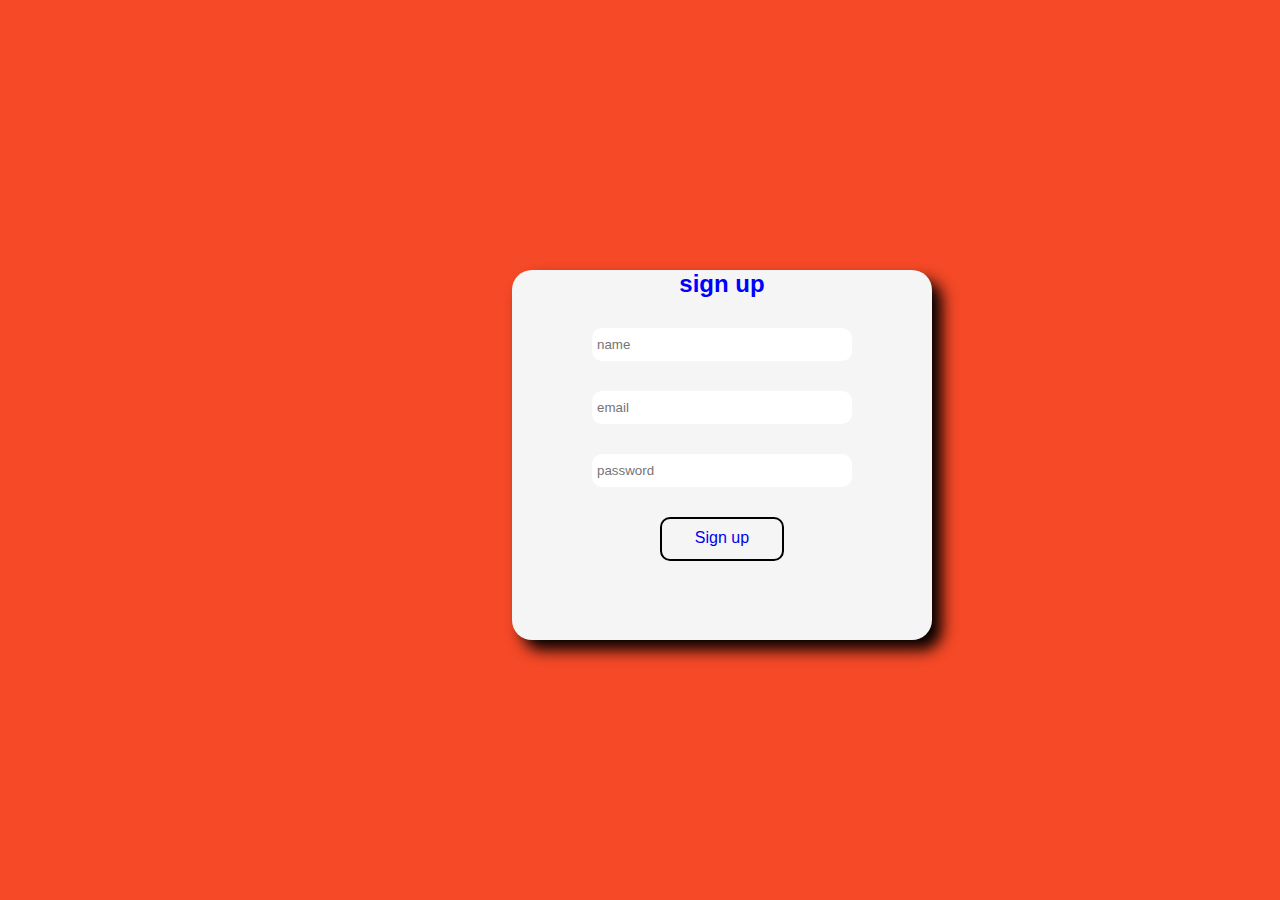
<file: register.html>
<!DOCTYPE html>
<html lang="en">
<head>
    <meta charset="UTF-8">
    <meta name="viewport" content="width=<<device-width>>, initial-scale=1.0">
    <title>Document</title>
    <link rel="stylesheet" href="register.css">
</head>
<body>
    <div class="main">
         <h2>sign up</h2>
    <form>
        <input class="inp" type="text" placeholder="name">
        
        <input class="inp" type="text" placeholder="email">
        <input class="inp" type="password" placeholder="password">
        <a href="#"id="sub">Sign up</a>
          
    </form>
    </div>
    
</body>
</html>
</file>
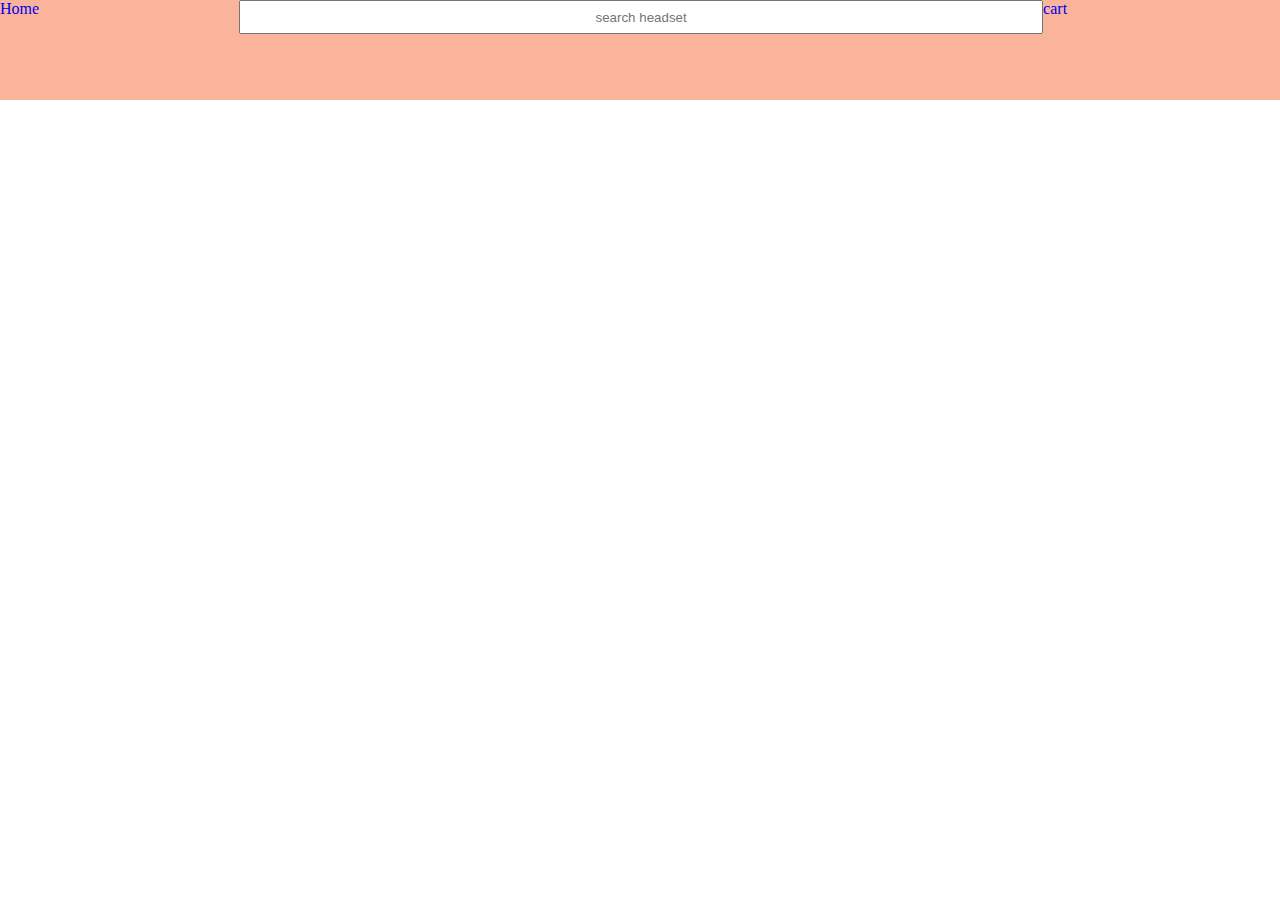
<file: song.html>
<!DOCTYPE html>
<html lang="en">
<head>
    <meta charset="UTF-8">
    <meta name="viewport" content="width=<device-width>, initial-scale=1.0">
    <title>Document</title>
    <link rel="stylesheet" href="song.css">
</head>
<body>
    <header>
        <div class="navbar">
            <a class="anc" href="#">Home</a>
            <input class="search" placeholder="search headset">
            <a class="anc ko" href="#" > cart</a>
        </div>
    </header>
    
</body>
</html>
</file>
<file: register.css>
*{
    margin:0px;
    padding:0px;
    font-family: Arial, Helvetica, sans-serif;

}
body{
    background-color: #F54927;
}
.main{
   box-shadow:10px 10px 15px black ;
    width:420px;
    height:370px;
    position:relative;
    top:30vh;
    margin-left:40vw ;
    background-color:whitesmoke;
    border-radius:20px;

}
form{
       display:flex;
    flex-direction:column;
    
    align-items:center;

}
.inp{
      margin-top:30px;
    height:23px;
    width:250px;
    border:none;
    border-radius:10px;
    padding:5px;
     
}
#sub{
 padding-top:10px;
    margin-top:30px;
        height:30px;
        width:120px;
        border:2px solid black;
        text-align: center;
        border-radius: 10px;
    
        

}
h2{ 
    color: blue;
    text-align: center;
}
a{
    text-decoration: none;
}
</file>
<file: song.css>
*{
 margin:0px;
 padding:0px;

}
a{
    text-decoration: none;
}
.navbar{
    height:100px;
    background-color:#f9b49b;
    display:flex;
    justify-content:flex-start;`
    align-items: center;
}
 
.search{
    width:800px;
    height:30px;

    margin-left:200px;
    text-align: center;
}
.ko{
    /* margin-left:850px; */
}
</file>
